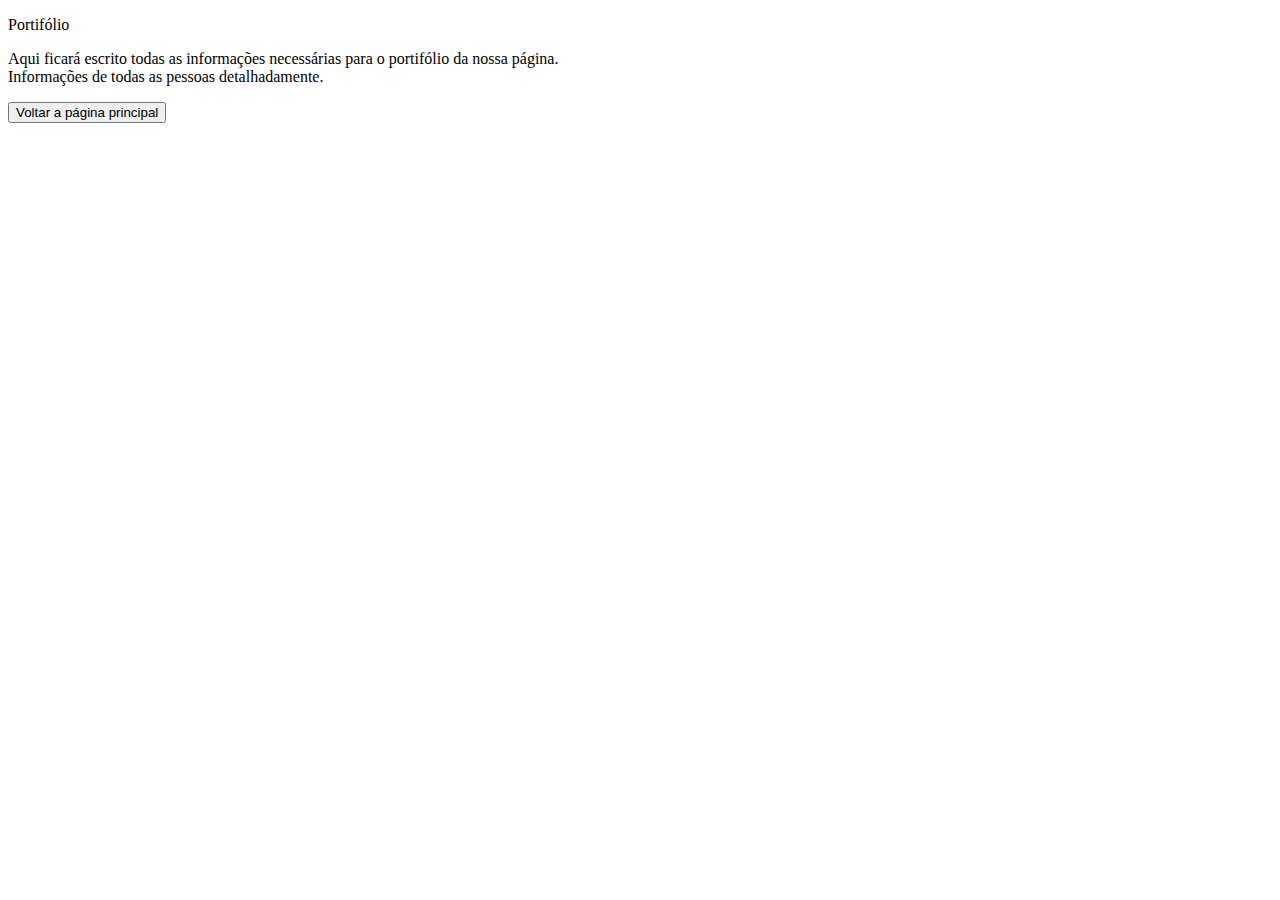
<file: index4.html>
<!DOCTYPE html>
<html lang="en">
<head>
    <meta charset="UTF-8">
    <meta http-equiv="X-UA-Compatible" content="IE=edge">
    <meta name="viewport" content="width=device-width, initial-scale=1.0">
    <title>Página 4</title>
    <!-- <link rel="stylesheet" href="style4.css" /> -->
</head>
<body>
    <p>
        Portifólio
    </p>
    <p>
        Aqui ficará escrito todas as informações necessárias para o portifólio da nossa página.<br>
        Informações de todas as pessoas detalhadamente.
    </p>
    <a href="index2.html">
        <input type="button" value="Voltar a página principal">
    </a>
</body>
</html>
</file>
